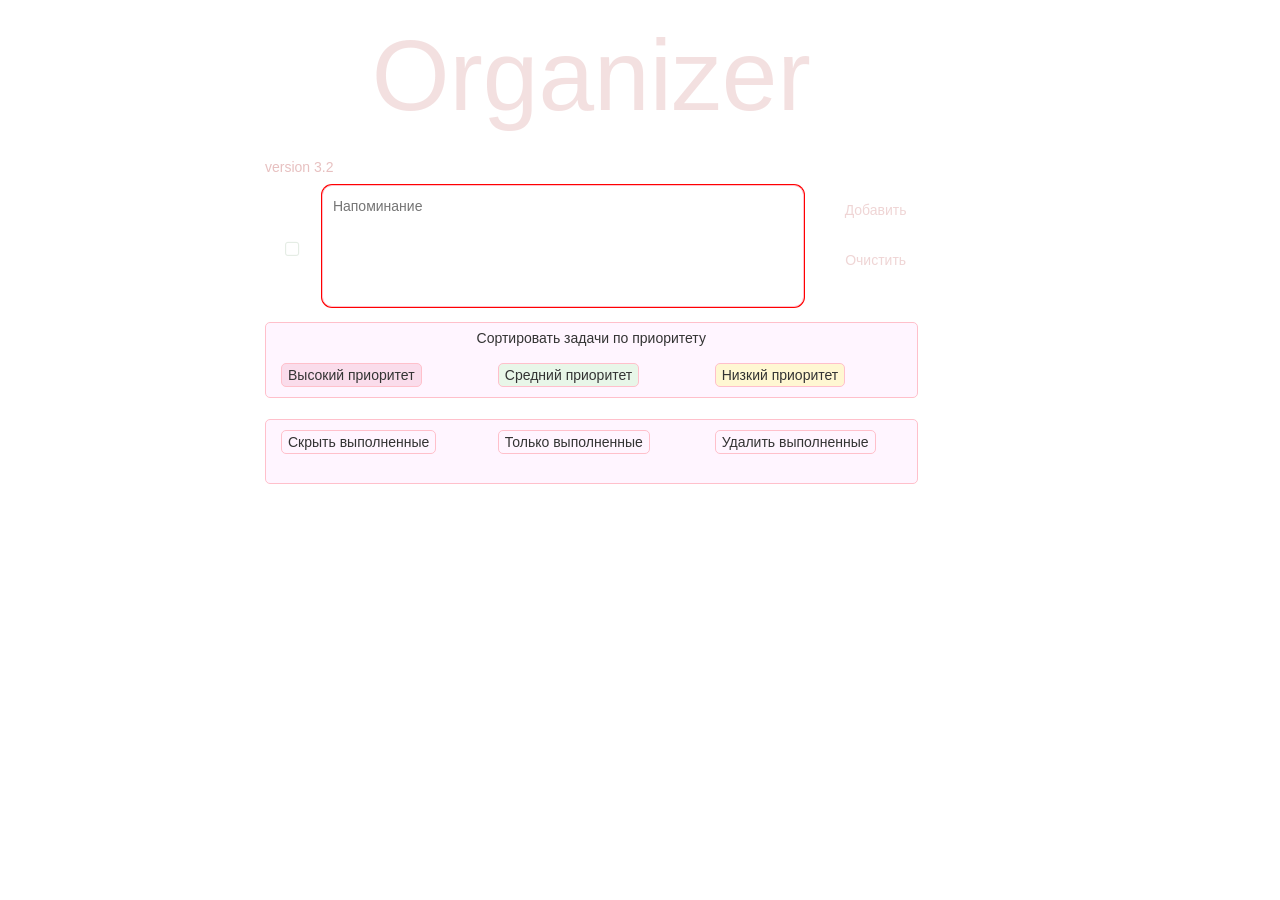
<file: index.html>
<!DOCTYPE html>
<html lang="en">
<head>
	<meta charset="UTF-8">
	<title>Organizer</title>
	<link rel="stylesheet" href="plagins/bootstrap/css/bootstrap.css">
	<link rel="stylesheet" href="plagins/bootstrap/css/bootstrap-theme.css">
	<link rel="stylesheet" href="plagins/font-awesome/css/font-awesome.min.css">	
	<link rel="stylesheet" type="text/css" href="main.css">
</head>
<body>
		<header id="header">
			<div class="container">
				<div class="row">
					<div class="col-xs-7 col-xs-offset-2">
					<h1>Organizer</h1>
					<h5>version 3.2</h5>
					<div class="row">
						<div class="col-xs-9 col-xs-offset-1">
							<textarea autofocus required rows="5" class="textarea" class="textarea" placeholder="Напоминание"></textarea>
						</div>
						<div class="col-xs-2">
							<button id="addReminder">Добавить</button>
							<button id="clear">Очистить</button>
						</div>
					</div>
					</div>
				</div>
			</div>
		</header>
		<section id='prioritySel'>
			<div class="container">
				<div class="row">
					<div class="col-xs-7 col-xs-offset-2 ">
						<div class="prioritySel">
							<div class="row">
							<div class="col-xs-6 col-xs-offset-3">
								<p>Сортировать задачи по приоритету</p>
							</div>
							</div>
							<div class="row">
								<div class="col-xs-12">
									<div class="col-xs-4 ">
										<button id="highPriority">Высокий приоритет</button>
									</div>
									<div class="col-xs-4">
										<button id="mediumPriority">Средний приоритет</button>
									</div>
									<div class="col-xs-4">
										<button id="lowPriority">Низкий приоритет</button>
									</div>
								</div>
							</div>
						</div>
						
					</div>
				</div>
			</div>
		</section>
		<section id="main">
			<div class="container">
				<div class="row">
					<div class="col-xs-7 col-xs-offset-2">
						<i class='fa fa-square-o  fa-lg' id="toggle-all" ></i>
						<div class="row">
						<ol id="todo-list" class="col-xs-12">
						</ol>
						</div>
					</div>
				</div>
			</div>
		</section>
		</div>
	<section id='end'>
		<div class="container">
			<div class="row">
				<div class="col-xs-7 col-xs-offset-2">
					<footer class='footer' style='display: block;'>
						<div class="col-xs-4 ">
							<button id="hideCompleted">Скрыть выполненные</button>
						</div>
						<div class="col-xs-4">
							<button id="onlyCompleted">Только выполненные</button>
						</div>
						<div class="col-xs-4">
							<button id="delCompleted">Удалить выполненные</button>
						</div>
					</footer>
				</div>
					
			</div>
		</div>
	</section>
	<script src="plagins/LibraryJson/Storage.js"></script>
	<script src="https://code.jquery.com/jquery-2.2.4.min.js"></script>
	<script src="Collection.js"></script>
	<script src="scriptObject.js"></script>
</body>
</html>
</file>
<file: main.css>
h1{
	font-size: 100px;
    font-weight: 100;
    text-align: center;
    color: rgba(175, 47, 47, 0.15);
    margin-bottom: 30px;
    -moz-user-select: none;
    -webkit-user-select: none;
}

h5{
	color: rgba(175, 47, 47, 0.3);
    -moz-user-select: none;
    -webkit-user-select: none;
}

.textarea{
	width: 100%;
	border-radius: 10px;
	border-color:  #FFC0CB;
	resize: none;
	padding: 10px;
}

.textarea:focus{
	border-radius: 10px; 
	outline: none;
	box-shadow: 0 0 0 1px red;
}

.textareaReadOnly{
	width: 100%;
	border-color: transparent;
	resize: none;
}

.textareaReadOnly:focus{
	outline: none;
	-moz-user-select: none;
    -webkit-user-select: none;
}

li.completed textarea {
    color: #d9d9d9;
    text-decoration: line-through;
}

.textareaReadOnly.highPriority{
	border-radius: 10px;
	background-color: rgba(204, 00, 66, 0.1);
}

.textareaReadOnly.mediumPriority{
	border-radius: 10px;
	background-color: rgba(33, 255, 33, 0.1);
}

.textareaReadOnly.lowPriority{
	border-radius: 10px;
	background-color: rgba(255, 255, 33, 0.2);
}

#addReminder, #clear{
	width: 100%;
	margin: 14px 0;
	background-color: transparent;
	border: transparent;
	color: rgba(175, 47, 47, 0.2);
	outline: none;
	-moz-user-select: none;
    -webkit-user-select: none;
}

#addReminder:hover, #clear:hover{
	width: 100%;
	margin: 14px 0;
	background-color: transparent;
	border: transparent;
	color: rgba(175, 47, 47, 1);
}

#addReminder:active, #clear:active{
	width: 100%;
	margin: 14px 0;
	background-color: transparent;
	border: transparent;
	color: rgba(00, 99, 255, 1);
}

.prioritySel{
	position: relative;
	margin-top: 10px;
	border: 1px solid #FFC0CB;
	border-radius: 5px;
	min-height: 65px; 
	background-color: rgba(255, 204, 255, 0.2);
	-moz-user-select: none;
    -webkit-user-select: none;
}

.prioritySel p{
	text-align: center;
	margin-top: 5px;
}

.prioritySel button{
	border: 1px solid #FFC0CB;
	border-radius: 5px;
	background-color: rgba(33, 255, 33, 0.1);
	outline: none;
	margin-top: 5px;
	margin-bottom: 10px;
}

#highPriority{
	background-color: rgba(204, 00, 66, 0.1);
}

#lowPriority{
	background-color: rgba(255, 255, 33, 0.2);
}

.prioritySel button:active{
	color: rgba(00, 99, 255, 1);
}

#main{
	margin-top: 10px;
}

#toggle-all.fa-check-square-o{
	position: absolute;
    top: -165px;
    left: 35px;
    color: rgba(00, 80, 00, 1);
}

#toggle-all.fa-square-o{
	position: absolute;
    top: -165px;
    left: 35px;
    color: rgba(00, 80, 00, 0.1);
}

#todo-list{
	list-style: none;
}

.li{
	border: 1px solid #FFC0CB;
	border-radius: 5px;
	padding: 10px 20px;
	min-height: 40px;
}

.beginning{
	text-align: center;
}

i.fa-check-square-o{
	color: rgba(00, 80, 00, 1);
}

 i.fa-square-o{
	color: rgba(00, 80, 00, 0.1);
} 

#toggle{
	top: 20%;
    position: relative;
}

.middle{
	height: inherit;
	
}

.element{
	vertical-align: middle;
	position: relative;
}

.end{
	height: inherit;
}

.glyphicon-remove{
	color: rgba(175, 47, 47, 0.1);
	top: 25%;
}

.glyphicon-remove:hover{
	color: rgba(175, 47, 47, 1);
}

#hideCompleted{
}

.footer{
	position: relative;
	border: 1px solid #FFC0CB;
	border-radius: 5px;
	min-height: 65px;
	background-color: rgba(255, 204, 255, 0.2);
	-moz-user-select: none;
    -webkit-user-select: none;
}

.footer button{
	border: 1px solid #FFC0CB;
	border-radius: 5px;
	background: transparent;
	outline: none;
	margin-top: 10px;
}


.footer button:active{
	color: rgba(00, 99, 255, 1);
}

menu {
	padding: 0;
}

.context-menu {
	display: none;
	position: absolute;
	z-index: 10;
	border: 1px solid rgba(255, 00, 00, 0.7);
	border-radius: 5px;
	transform: translateX(-50%);
	background-color: white;
}

.context-menu ul{
	list-style: none;
	padding: 10px;
}
 
.context-menu.active {
	display: block;
}

.context-menu li{
	padding-top: 10px;
}

.context-menu span:hover {
	color:rgba(175, 47, 47, 1);
}

.context-menu span:active {
	color:rgba(00, 99, 255, 1);
}

#high i{
	color: rgba(204, 00, 66, 0.5);
    margin-right: 5px;
}

#medium i{
	color: rgba(33, 255, 33, 0.5);
	margin-right: 5px;
}

#low i{
	color: rgba(255, 255, 33, 0.5);
	margin-right: 5px;
}

.context-menu_value{
	margin-left: 10px;
}

.time{
	font-size: 10px;
	color: rgba(122, 118, 118, 1.0);
	text-align:right;
}
</file>
